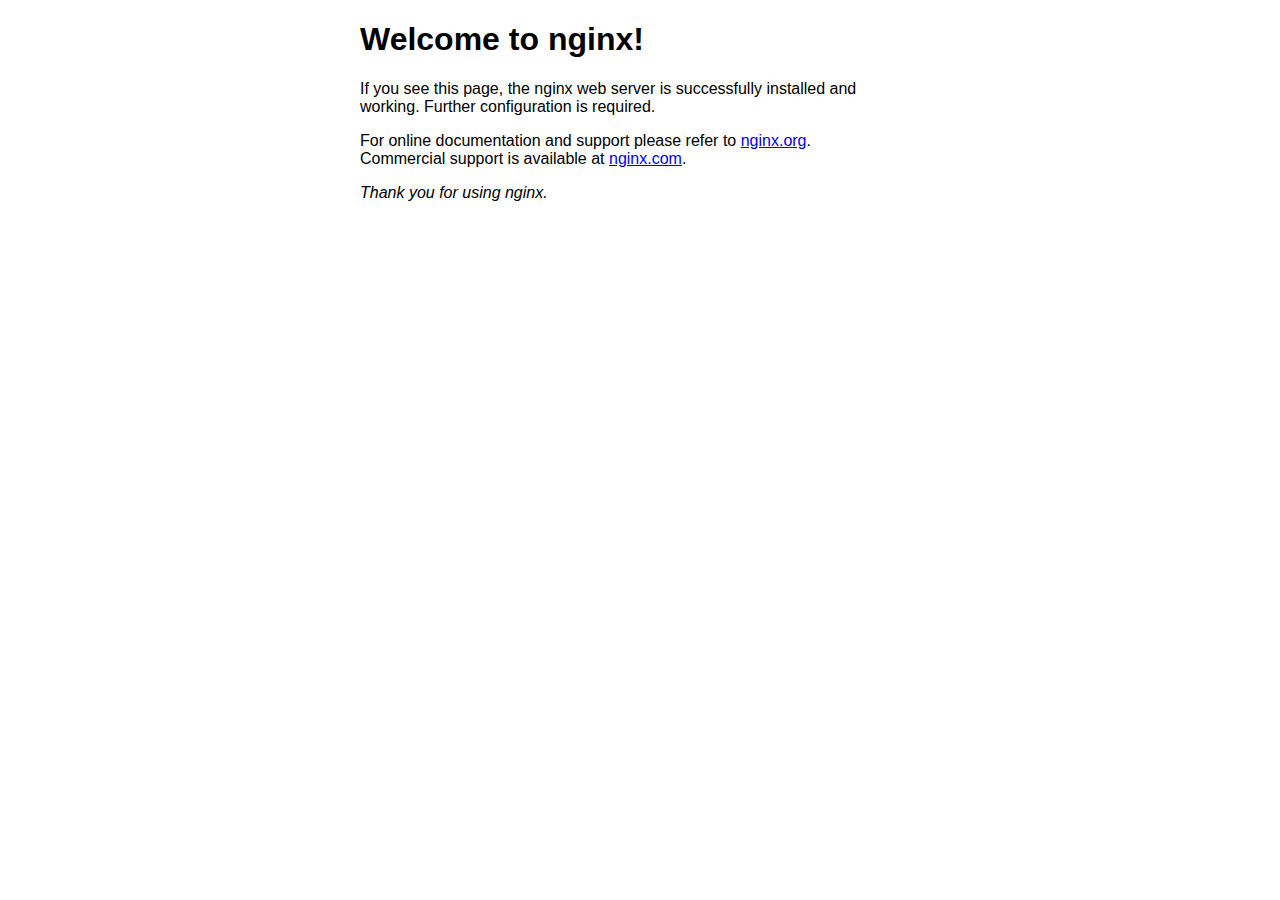
<file: web/index.html>
<!DOCTYPE html>
<html>
<head>
<title>Welcome to liuyan!</title>
<style>
    body {
        width: 35em;
        margin: 0 auto;
        font-family: Tahoma, Verdana, Arial, sans-serif;
    }
</style>
</head>
<body>
<h1>Welcome to nginx!</h1>
<p>If you see this page, the nginx web server is successfully installed and
working. Further configuration is required.</p>

<p>For online documentation and support please refer to
<a href="http://nginx.org/">nginx.org</a>.<br/>
Commercial support is available at
<a href="http://nginx.com/">nginx.com</a>.</p>

<p><em>Thank you for using nginx.</em></p>
</body>
</html>
</file>
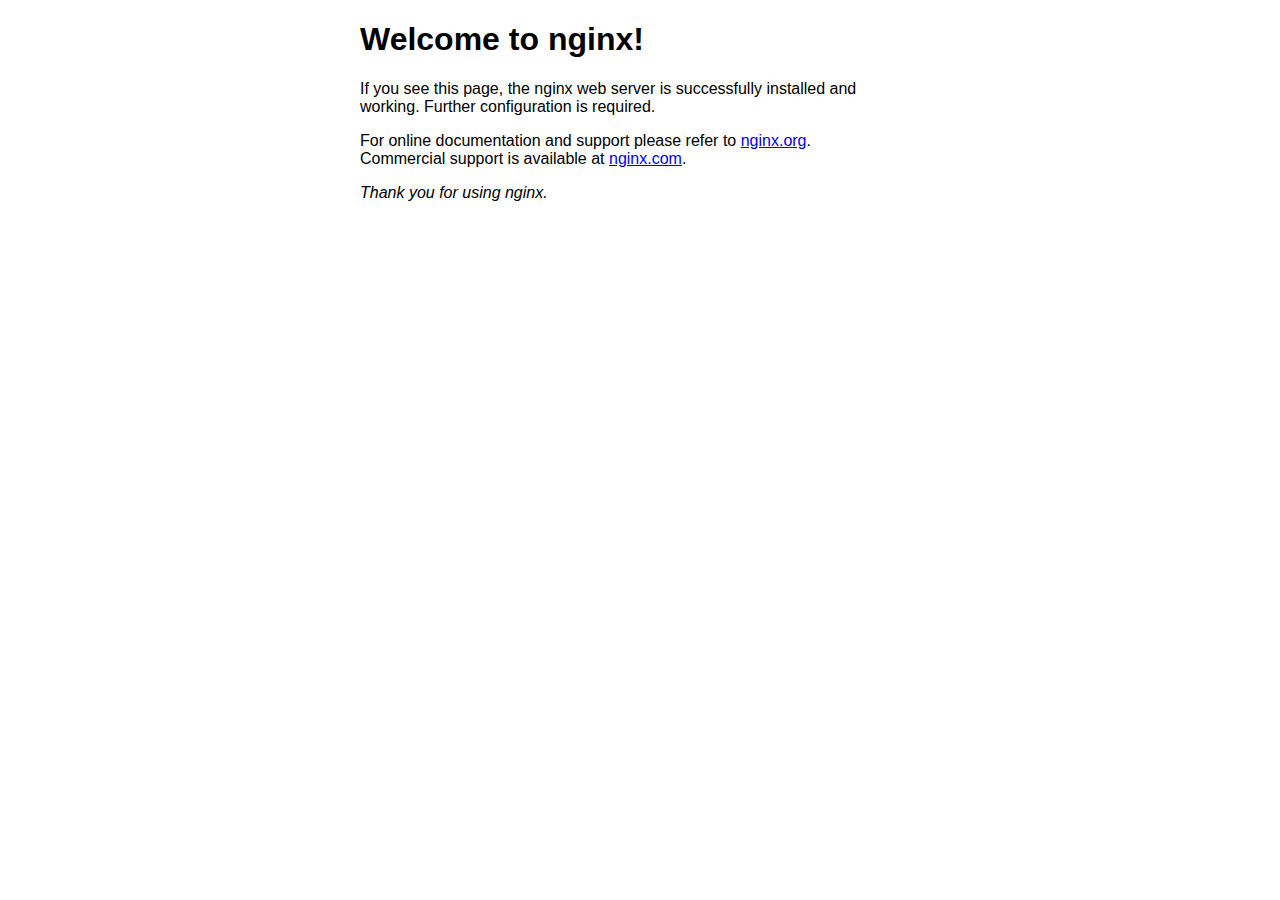
<file: web/html/index.html>
<!DOCTYPE html>
<html>
<head>
<title>Welcome to nginx!</title>
<style>
    body {
        width: 35em;
        margin: 0 auto;
        font-family: Tahoma, Verdana, Arial, sans-serif;
    }
</style>
</head>
<body>
<h1>Welcome to nginx!</h1>
<p>If you see this page, the nginx web server is successfully installed and
working. Further configuration is required.</p>

<p>For online documentation and support please refer to
<a href="http://nginx.org/">nginx.org</a>.<br/>
Commercial support is available at
<a href="http://nginx.com/">nginx.com</a>.</p>

<p><em>Thank you for using nginx.</em></p>
</body>
</html>
</file>
